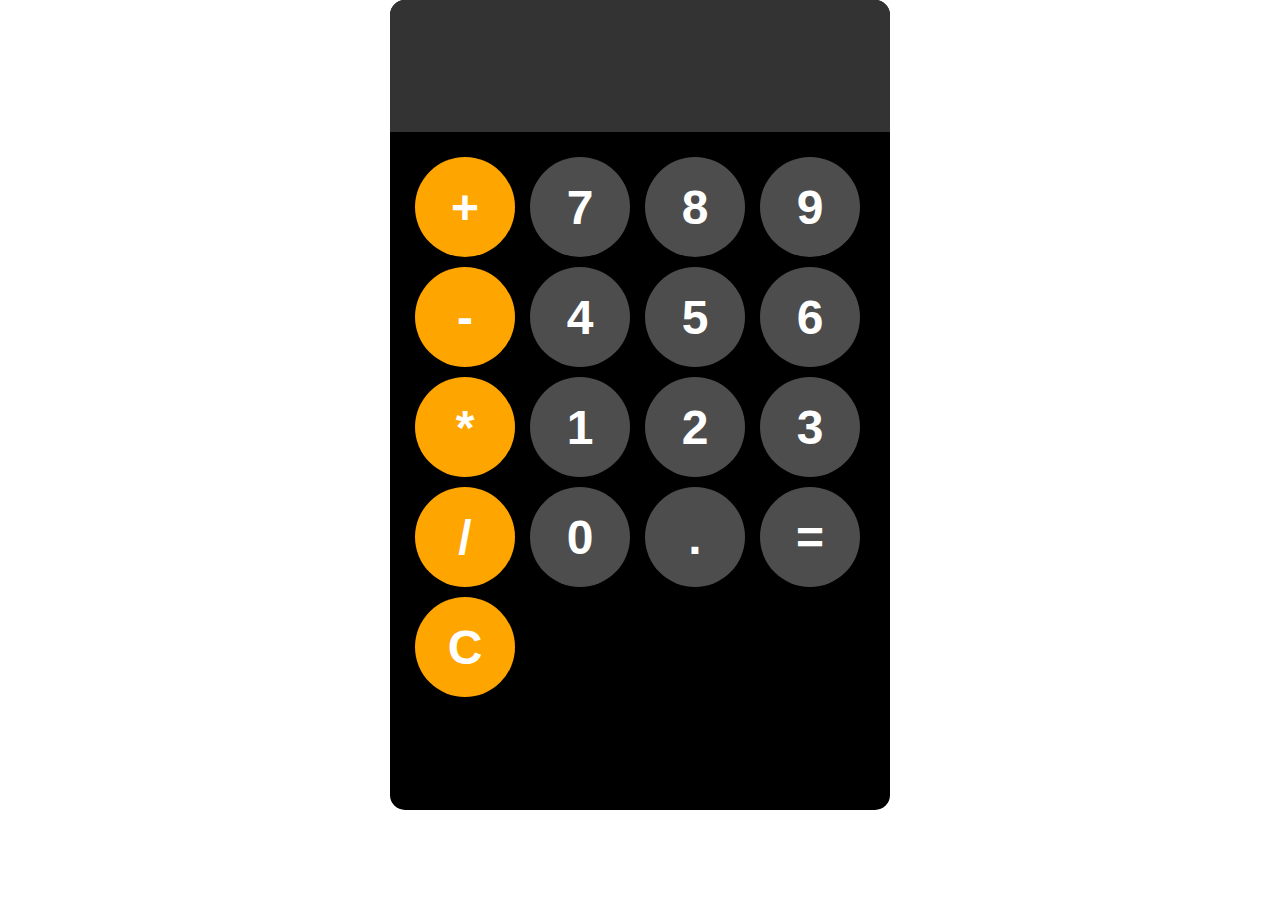
<file: index.html>
<html lang="en">
<head>
    <meta charset="UTF-8">
    <meta name="viewport" content="width=device-width, initial-scale=1.0">
    <link rel="stylesheet" href="style.css">
    <link rel="stylesheet" href="index.js">
    <script src="index.js" defer></script>
    <title>Calculator</title>
</head>
<body>
    <div id="calculator">
        <input id="display" readonly>
        <div id = "keys">
            <button onclick="appendToDisplay('+')" class="operator-btn">+</button>
            <button onclick="appendToDisplay('7')">7</button>
            <button onclick="appendToDisplay('8')">8</button>
            <button onclick="appendToDisplay('9')">9</button>
            <button onclick="appendToDisplay('-')" class="operator-btn">-</button>
            <button onclick="appendToDisplay('4')">4</button>
            <button onclick="appendToDisplay('5')">5</button>
            <button onclick="appendToDisplay('6')">6</button>
            <button onclick="appendToDisplay('*')" class="operator-btn">*</button>
            <button onclick="appendToDisplay('1')">1</button>
            <button onclick="appendToDisplay('2')">2</button>
            <button onclick="appendToDisplay('3')">3</button>
            <button onclick="appendToDisplay('/')" class="operator-btn">/</button>
            <button onclick="appendToDisplay('0')">0</button>
            <button onclick="appendToDisplay('.')" >.</button>
            <button onclick="calculate()">=</button>
            <button onclick="clearDisplay()" class="operator-btn">C</button>


        </div>
    </div>
</body>
</html>
</file>
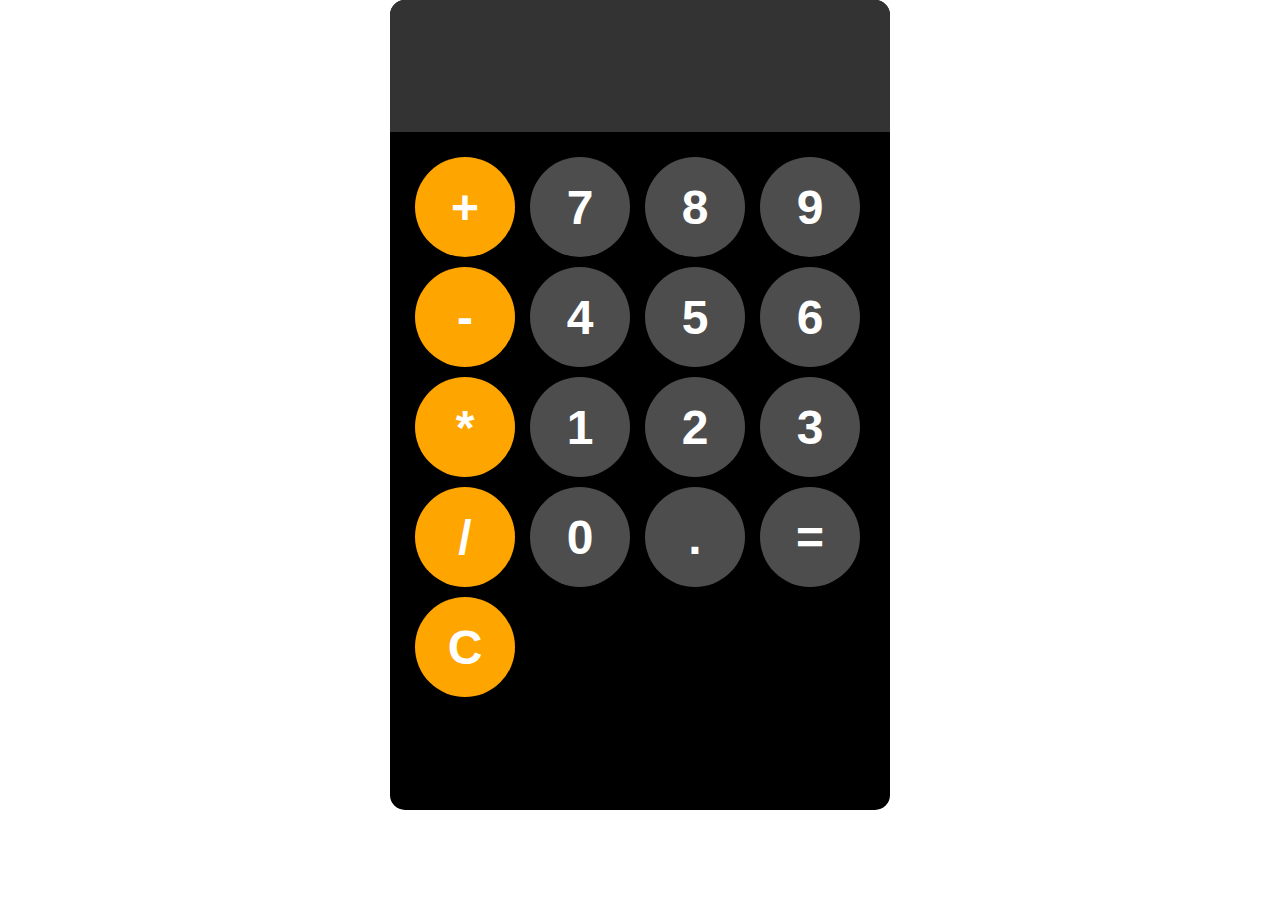
<file: calculator.html>
<html lang="en">
<head>
    <meta charset="UTF-8">
    <meta name="viewport" content="width=device-width, initial-scale=1.0">
    <link rel="stylesheet" href="style.css">
    <link rel="stylesheet" href="index.js">
    <script src="index.js" defer></script>
    <title>Calculator</title>
</head>
<body>
    <div id="calculator">
        <input id="display" readonly>
        <div id = "keys">
            <button onclick="appendToDisplay('+')" class="operator-btn">+</button>
            <button onclick="appendToDisplay('7')">7</button>
            <button onclick="appendToDisplay('8')">8</button>
            <button onclick="appendToDisplay('9')">9</button>
            <button onclick="appendToDisplay('-')" class="operator-btn">-</button>
            <button onclick="appendToDisplay('4')">4</button>
            <button onclick="appendToDisplay('5')">5</button>
            <button onclick="appendToDisplay('6')">6</button>
            <button onclick="appendToDisplay('*')" class="operator-btn">*</button>
            <button onclick="appendToDisplay('1')">1</button>
            <button onclick="appendToDisplay('2')">2</button>
            <button onclick="appendToDisplay('3')">3</button>
            <button onclick="appendToDisplay('/')" class="operator-btn">/</button>
            <button onclick="appendToDisplay('0')">0</button>
            <button onclick="appendToDisplay('.')" >.</button>
            <button onclick="calculate()">=</button>
            <button onclick="clearDisplay()" class="operator-btn">C</button>


        </div>
    </div>
</body>
</html>
</file>
<file: style.css>
body{
    margin: 0;
    display: flex;
    justify-content:  center;    
    height: 90vh;
    background-color: hsl(0, 0, 95%);
}



#calculator{
    font-family: Arial, Helvetica, sans-serif;
    background-color: black;
    border-radius: 15px;
    max-width: 500px;
    overflow: hidden;


}
#display{
    width: 100%;
    padding: 20px;
    font-size: 5rem;
    text-align: left;
    border: none;
    background-color: hsl(0,0%, 20%);
    color: white;
}
#keys{
    display: grid;
    grid-template-columns: repeat(4, 1fr);
    gap: 10px;
    padding: 25px ;

}

button{
    width: 100px;
    height: 100px;
    border-radius: 50px;
    border: none;
    background-color: hsl(0,0%, 30%);
    color: white;
    font-size: 3rem;
    font-weight: bold;
    cursor: pointer;
}
button:hover{
    background-color: hsl(0,0%, 40%);
}
button:active{
    background-color: hsl(0,0%, 50%);
}
.operator-btn{
    background-color: orange;
    
}
.operator-btn:hover{
    background-color: darkorange;
}
.operator-btn:active{
    background-color: orangered;
}
</file>
